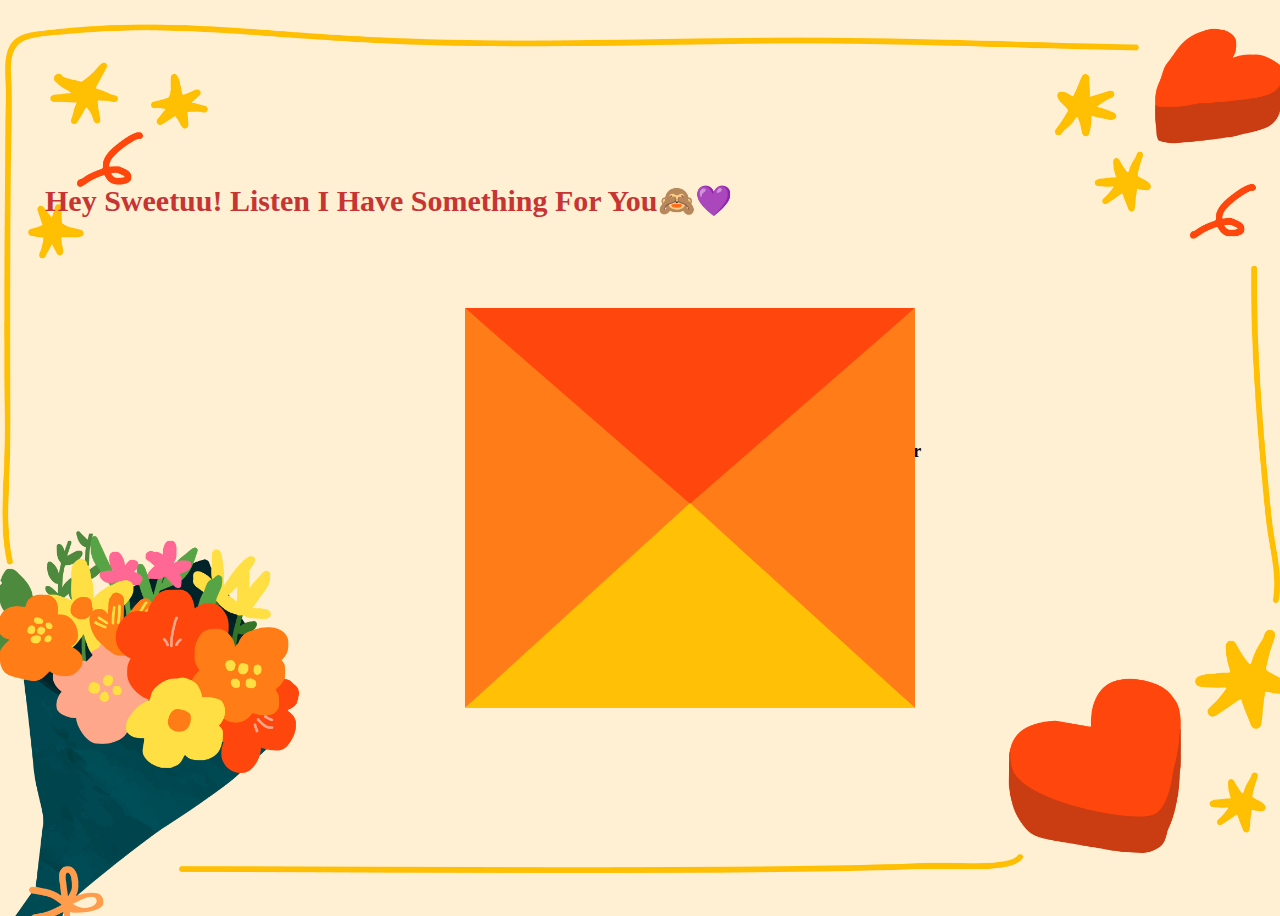
<file: index.html>
<!DOCTYPE html>
<html lang="en">
  <head>
    <meta charset="UTF-8" />
    <meta http-equiv="X-UA-Compatible" content="IE=edge" />
    <meta name="viewport" content="width=device-width, initial-scale=1.0" />
    <title>Valentine</title>
    <link rel="stylesheet" href="Style3.css" />
  </head>
  <body>
    <div class="envelope">
      <div class="back"></div>
      <div class="letter">
        <div class="heart"></div>
        <a href="new.html">Click here</a>
        <div class="text">
          <p>
            Hi Babygirl,  <br />     
            You are my love, and partner in everything.<br />
            I dream about us on a beach holding hands,<br />
            sharing food, dancing together in rain,<br />
            i love you see your smiling,listening your voice.<br />
            I apologize for every stupid thing i do which ruins your mood.<br />
            I always want you to be my side forever<br/>
            I LOVE YOU.<br />
          </p> 
          
        </div>
      </div>
      <div class="front"></div>
      <div class="top"></div>
      <div class="shadow"></div>
      <div class="text1">
        <h2>Hey Sweetuu! Listen I Have Something For You🙈💜</h2>
      </div>
    </div>
    </script>
  </body>
</html>
</file>
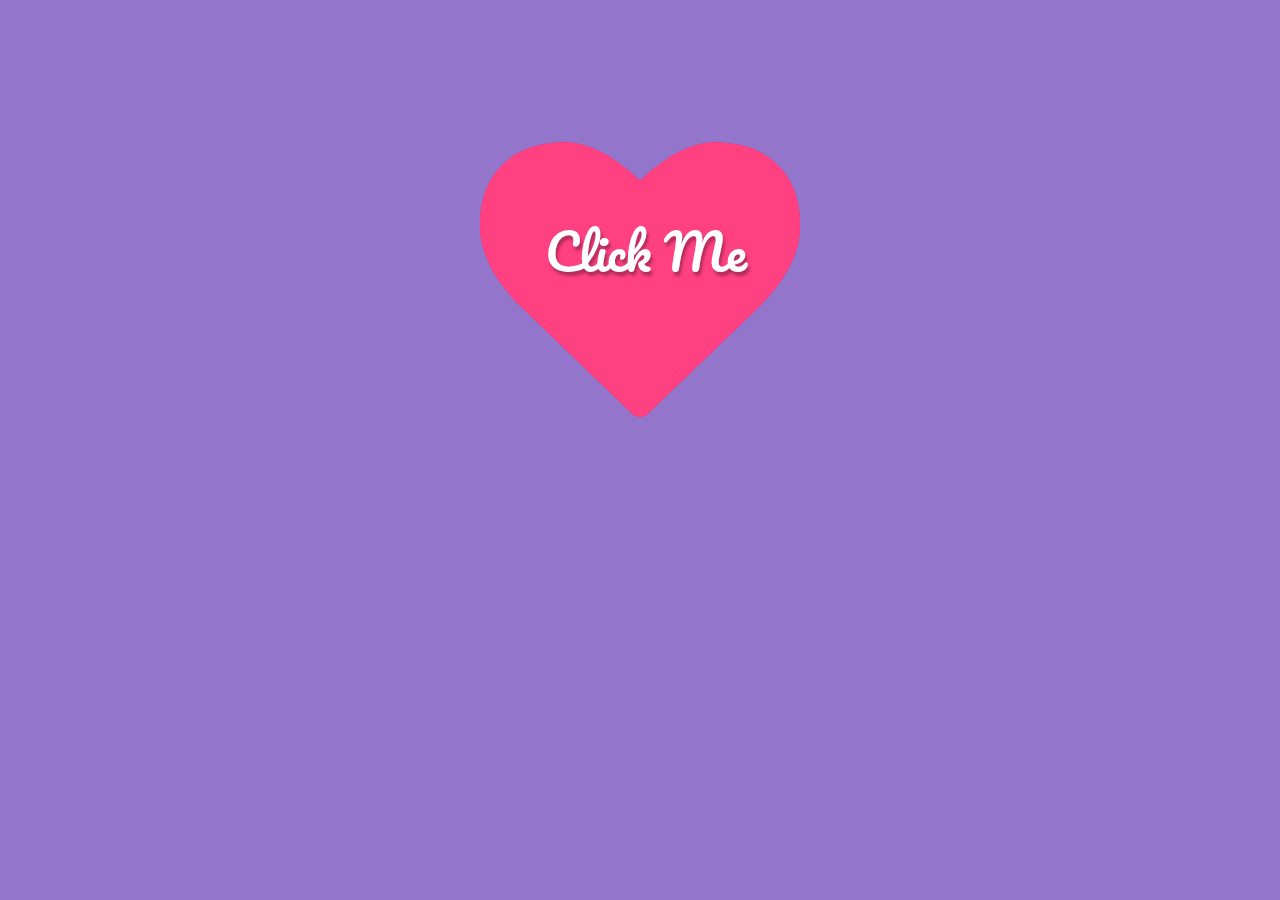
<file: new.html>
<!DOCTYPE html>
<html lang="en">
  <head>
    <meta charset="UTF-8" />
    <meta name="viewport" content="width=device-width, initial-scale=1.0" />
    <title>untoldcoding</title>
    <link rel="stylesheet" href="untoldcoding.css" />
  </head>
  <body>
    <script
      src="https://code.jquery.com/jquery-3.2.1.min.js"
      integrity="sha256-hwg4gsxgFZhOsEEamdOYGBf13FyQuiTwlAQgxVSNgt4="
      crossorigin="anonymous"
    ></script>
    <link
      href="https://maxcdn.bootstrapcdn.com/font-awesome/4.7.0/css/font-awesome.min.css"
      rel="stylesheet"
      integrity="sha384-wvfXpqpZZVQGK6TAh5PVlGOfQNHSoD2xbE+QkPxCAFlNEevoEH3Sl0sibVcOQVnN"
      crossorigin="anonymous"
    />
    <!-- Happy Valentines day Codepen! -->
    <div class="bgoverlay">
      <div class="container">
        <span class="ico">
          <span class="ico2"></span> <span class="title">Click Me</span>
        </span>
        <div class="endtext">
          <span class="close" title="Restart"><i class="fa fa-times"></i></span>
          <h1>I love you baby</h1>
          <h2>Be mine Forever</h2>
          <h3>~Your Dumbo</h3>
          <a href="index1.html">Click here</a>
        </div>
      </div>
    </div>

    <script src="untoldcoding.js"></script>
    <script
      src="https://code.jquery.com/jquery-3.2.1.min.js"
      integrity="sha256-hwg4gsxgFZhOsEEamdOYGBf13FyQuiTwlAQgxVSNgt4="
      crossorigin="anonymous"
    ></script>
  </body>
</html>
</file>
<file: Style3.css>
body {
  display: flex;
  align-items: center;
  justify-content: center;
  height: 100vh; 
  background-image: url("bcg1.jpg");  
  background-size: cover;
  background-position: center;   
  /* background: #e30f56;                 */
}
.envelope {
  position: relative;
  cursor: pointer;
}

.back {
  position: relative;
  width: 350px;
  height: 300px;
  background: #e8ad80;
}
.front {
  position: absolute;
   /*right: 40px; */
  right: 10px;
  border-right: 230px solid #ff7c18;
  border-top: 200px solid transparent;
  border-bottom: 200px solid transparent;
  height: 0;
  width: 0;
  top: 0;
  left: 220px;
  z-index: 3;
}
.front:before {
  content: "";
  position: absolute;
  border-left: 230px solid #ff7c18;
  border-top: 200px solid transparent;
  border-bottom: 200px solid transparent;
  height: 0;
  width: 0;
  top: -200px;
  left: -220px;
}
.front:after {
  content: "";
  position: absolute;
  border-bottom: 205px solid #ffc006;
  border-left: 225px solid transparent;
  border-right: 225px solid transparent;
  height: 0;
  width: 0;
  top: -5px;
  left: -220px;
}
.top {
  position: absolute;
  border-top: 205px solid #ff460c;
  border-left: 225px solid transparent;
  border-right: 225px solid transparent;
  height: 0;
  width: 0;
  top: 0;
  transform-origin: top;
  transition: 0.4s;
}
.envelope:hover .top {
  transform: rotateX(160deg);
}
.letter {
  position: absolute;
  /* background: #014a56; */
  background-image: url("6557663.jpg");
  width: 430px;
  height: 280px;
  top: 10px;
  left: 10px;
  transition: 0.2s;
}
.envelope:hover .letter {
  transform: translateY(-150px);
  z-index: 2;
}
.text1 {
  font-size: 20px;
  position: absolute;
  font-weight: bold;
  color: rgb(199, 52, 52);
  font-family: Lato  sans-serif;
  top: -50%;
  left: -120%
}
.text {
  text-align: center;
  font-size: 18px;
  font-family:fantasy Arial, Helvetica, sans-serif;
  margin-top: 20px;
  font-weight: bold;
  color: black;
  position: relative;
  top: -20px;
  left: 20px;
}

/*---heart -----*/


@keyframes untoldcoding {
  0% {
    transform: rotate(-45deg) scale(1.05);
  }
  70% {
    transform: rotate(-45deg) scale(1);
  }
  100% {
    transform: rotate(-45deg) scale(0.8);
  }
}
</file>
<file: untoldcoding.css>
@import url(https://fonts.googleapis.com/css?family=Pacifico);
body {
  background: url(https://subtlepatterns.com/patterns/noise_lines.png);
  font-family: "Pacifico", cursive;
  overflow: hidden;
  color: #fff;
}
.bgoverlay {
  background: rgb(103, 58, 183);
  background: rgba(103, 58, 183, 0.7);
  position: absolute;
  top: 0;
  left: 0;
  right: 0;
  bottom: 0;
}
.container {
  position: relative;
  margin: 120px auto 0 auto;
  width: 320px;
}

.ico {
  display: block;
  width: 320px;
  height: 320px;
}
.open .ico {
  animation: open 4s;
  transform: scale(10);
}
.ico .title {
  position: absolute;
  top: 50%;
  left: 50%;
  margin-left: -95px;
  margin-top: -73px;
  z-index: 4;
  font-size: 50px;
  font-family: "Pacifico", cursive;
  color: #fff;
  cursor: pointer;
  text-shadow: 2px 4px 3px rgba(0, 0, 0, 0.3);
}
.open .ico .title {
  opacity: 0;
  transition: all 0.3s ease;
  top: -100px;
}
.ico:before,
.ico:after,
.ico2:before,
.ico2:after {
  position: absolute;
  top: 0;
  left: 0;
}
.ico:before,
.ico:after,
.ico2:before,
.ico2:after {
  display: block;
  font-size: 20em;
  color: #ff4081;
  content: "\f004";
  font-family: FontAwesome;
  text-rendering: auto;
  -webkit-font-smoothing: antialiased;
  -moz-osx-font-smoothing: grayscale;
}
.ico2:before,
.ico2:after {
  color: #e91e63;
}
.ico:before {
  z-index: 3;
}
.ico:after {
  animation: explode 4s infinite;
}

.ico2:before {
  animation: explodeSmall 3s infinite;
}
.ico2:after {
  animation: explodeSmall 2s infinite;
}

.endtext {
  opacity: 0;
  position: absolute;
  top: -100px;
  width: 100%;
}
.open .endtext {
  top: 0;
  opacity: 1;
  animation: show 5s;
}
.endtext .close {
  position: absolute;
  top: 0;
  right: 0;
  cursor: pointer;
  text-shadow: 2px 4px 3px rgba(0, 0, 0, 0.3);
}
.endtext h1,
.endtext h2,
.endtext h3 {
  text-shadow: 2px 4px 3px rgba(0, 0, 0, 0.3);
  text-align: center;
  font-weight: normal;
}
.endtext h1 {
  font-size: 50px;
}
.endtext h2 {
  font-size: 30px;
}
.endtext h3 {
  font-size: 20px;
}

@keyframes explode {
  from {
    transform: scale(1);
    opacity: 1;
  }
  to {
    transform: scale(1.6);
    opacity: 0;
  }
}
@keyframes explodeSmall {
  from {
    transform: scale(1);
    opacity: 1;
  }
  to {
    transform: scale(1.2);
    opacity: 0;
  }
}

@keyframes open {
  from {
    transform: scale(1);
  }
  to {
    transform: scale(10);
  }
}

@keyframes show {
  from {
    opacity: 0;
    top: -100px;
  }
  to {
    opacity: 1;
    top: 0;
  }
}
</file>
